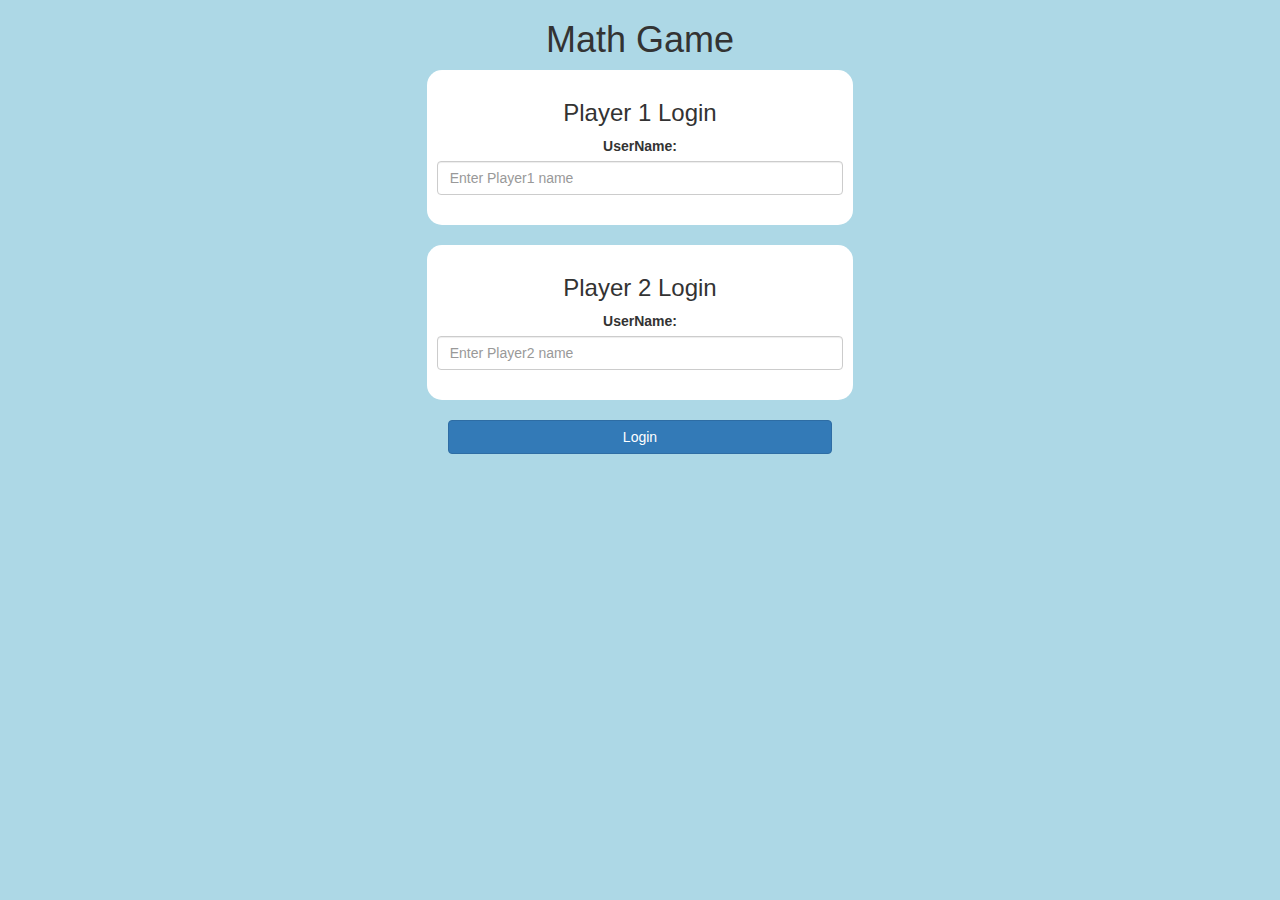
<file: index.html>
<!DOCTYPE html>
<html>
<head>
	<title>Guess The Word</title>

<meta name="viewport" content="width=device-width, initial-scale=1">
<link rel="stylesheet" href="https://maxcdn.bootstrapcdn.com/bootstrap/3.4.0/css/bootstrap.min.css">
<script src="https://ajax.googleapis.com/ajax/libs/jquery/3.4.1/jquery.min.js"></script>
<script src="https://maxcdn.bootstrapcdn.com/bootstrap/3.4.0/js/bootstrap.min.js"></script>

<link rel="stylesheet" type="text/css" href="game.css">

<script src="game_login.js"></script>
</head>
<body>
	<center>
		<h1> Math Game </h1>
		<div class="col-lg-4 col-sm-8 col-xs-11 login_div"> 
			<h3> Player 1 Login </h3>
			<label> UserName:  </label>
			<input id="player1_name_input"placeholder="Enter Player1 name" type="text" class="form-control">
			<br>
		</div>
		<br>
		<div class="col-lg-4 col-sm-8 col-xs-11 login_div"> 
			<h3> Player 2 Login </h3>
			<label> UserName:  </label>
			<input id="player2_name_input"placeholder="Enter Player2 name" type="text" class="form-control">
			<br>
		</div>
		<br>
		<button style= "width:30%" class = "btn btn-primary" onclick="add_user()"> Login </button>
	</center>
</body>
</html>
</file>
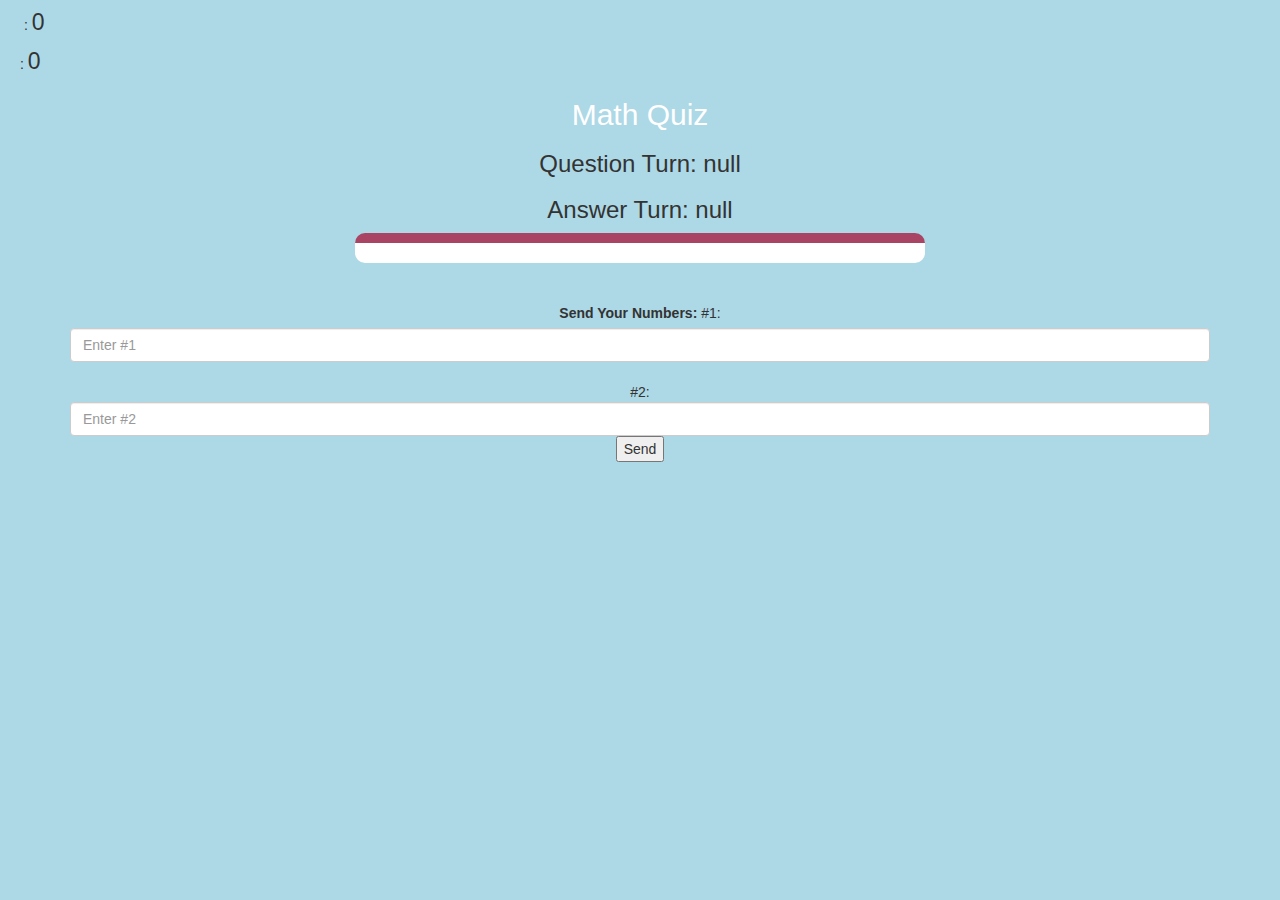
<file: game_page.html>
<!DOCTYPE html>
<html>
<head>
	<title>Guess The Word</title>

<meta name="viewport" content="width=device-width, initial-scale=1">
<link rel="stylesheet" href="https://maxcdn.bootstrapcdn.com/bootstrap/3.4.0/css/bootstrap.min.css">
<script src="https://ajax.googleapis.com/ajax/libs/jquery/3.4.1/jquery.min.js"></script>
<script src="https://maxcdn.bootstrapcdn.com/bootstrap/3.4.0/js/bootstrap.min.js"></script>

<link rel="stylesheet" type="text/css" href="game.css">
</head>
<body>
<h3 id="player1_name">  </h3> :
<span id="player1_score">   </span>
<br>
<h3 id="player2_name">  </h3>:
<span id="player2_score">  </span>
<div class="container">
	<center>
		<h2 style="color: white;">Math Quiz</h2>
		<h3 id="player_question"> </h3>
		<h3 id="player_answer">  </h3>
		<div id="output" class="col-lg-6">  </div>

		<br>
		<br>

		<label>Send Your Numbers: </label>
		#1:
		<input type="number" id="no1" placeholder="Enter #1" class="form-control">
		<br>
		#2:
		<input type="number" id="no2" placeholder="Enter #2" class="form-control">
		<button onclick="send()"> Send</button>

		<br>

	</center>
</div>

<script src="game_page.js"></script>
</body>
</html>
</file>
<file: game.css>
body
{
	background: lightblue;
}

	.login_div
	{
		background: white;
		padding: 10px;
		float: none;
		border-radius: 15px;
	}


#player1_name , #player2_name
{
	display: inline-block;
	margin-left: 20px;
}
#word
{
	width: 60%;
}
#word_display
{
	letter-spacing: 5px;
}
#output
{
background: white;
border-radius: 10px;
border-top: 10px solid #AA4465;
padding: 10px;
float: none;
text-align: left;
}
#player1_score,#player2_score{
	font-size: 23px;
}
</file>
